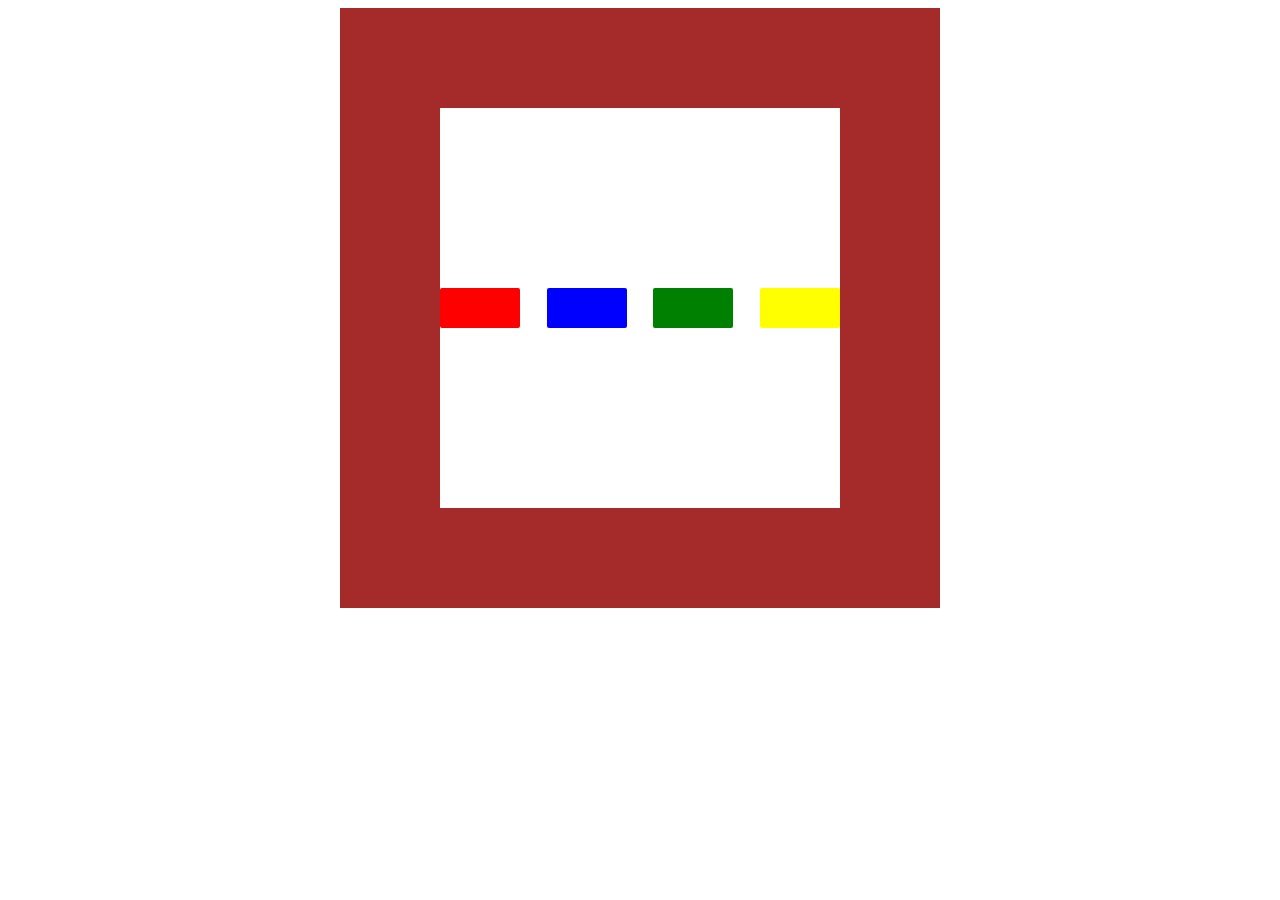
<file: buttons.html>
<!DOCTYPE html>
<html lang="en">
    <head>
        <title>Buttons</title>
        <meta charset="UTF-8">
        <meta name="viewport" content="width=device-width, initial-scale=1">
        
        <style>

            *{
                box-sizing: border-box;
            }

            body{
                display: flex;
                justify-content: center;
            }

            .large{
                display: flex;
                justify-content: center;
                align-items: center;
                width: 600px;
                height: 600px;
                background-color: brown;
            }
            .small{
                display: flex;
                width: 400px;
                height: 400px;
                background-color: white;
                align-items: center;
                justify-content: space-between;
            }
            .firstButton{
                background-color: red;
                width: 80px ;
                height: 40px;
                border: none;
            }
            .secondButton{
                background-color: blue;
                width: 80px ;
                height: 40px;
                border: none;
            }
            .thirdButton{
                background-color: green;
                width: 80px ;
                height: 40px;
                border: none;
            }
            .fourthButton{
                
                background-color: yellow;
                width: 80px ;
                height: 40px;
                border: none;
            }
        .btn{
            border-radius: 2px;
        }

        </style>
        
    </head>
    <body>
    <div class="large">
        <div class="small">
            <button class="firstButton btn"></button>
            <button class="secondButton btn"></button>
            <button class="thirdButton btn"></button>
            <button class="fourthButton btn"></button>
        </div>
    </div>
    </body>
</html>
</file>
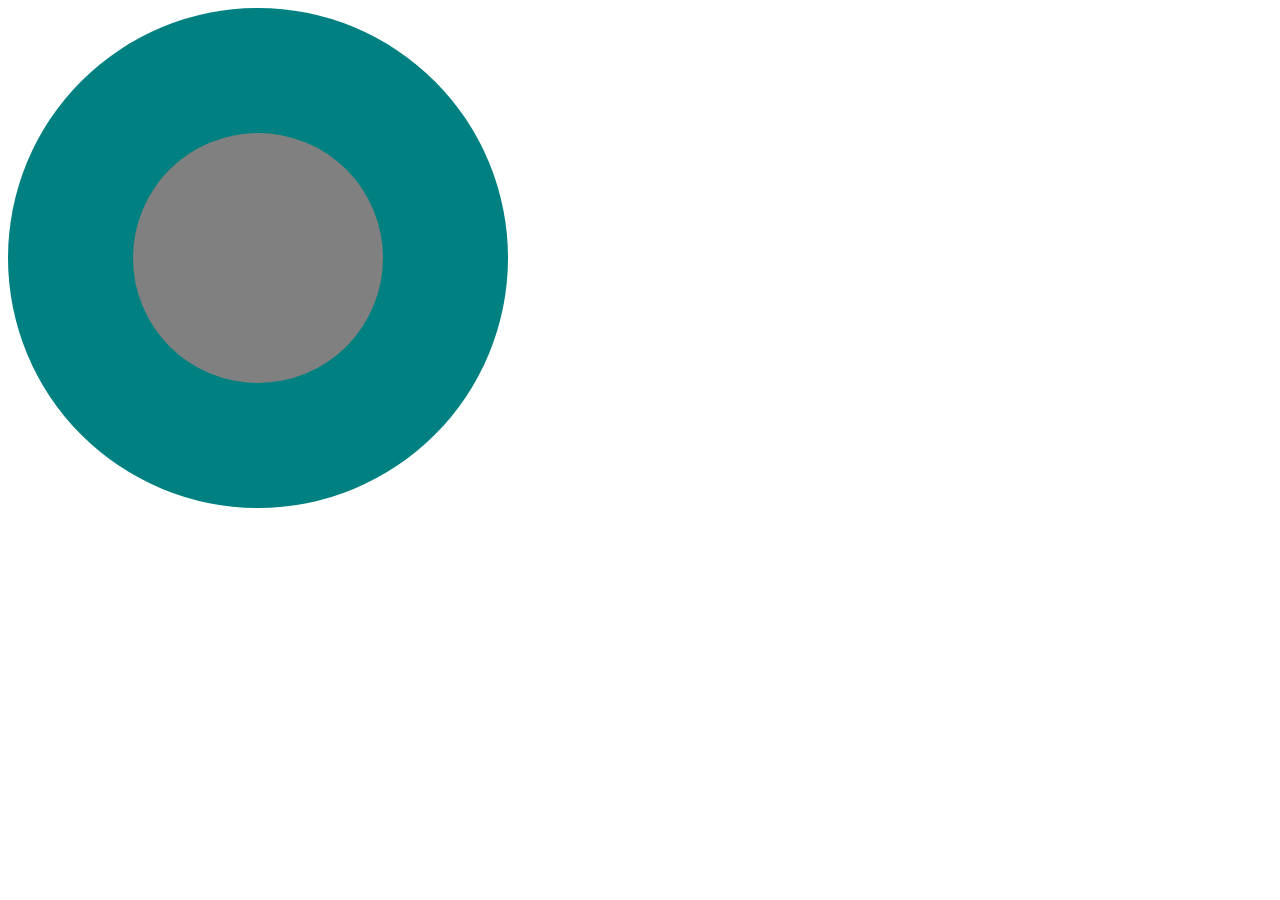
<file: circle.html>
<!DOCTYPE html>
<html lang="en">
    <head>
        <title>Circle task</title>
        <meta charset="UTF-8">
        <meta name="viewport" content="width=device-width, initial-scale=1">
        <style>
            .first{
                position: relative;
                height: 500px;
                width: 500px;
                border-radius: 50%;
                background-color: teal;
            }
            .second{
                
                position: absolute;
                top:25%;
                right: 25%;
                height: 250px;
                width: 250px;
                border-radius: 50%;
                background-color: gray;
            }
        </style>
    </head>
    <body>
    <div class="first">
        <div class="second">
    </div>
    </div>
    </body>
</html>
</file>
